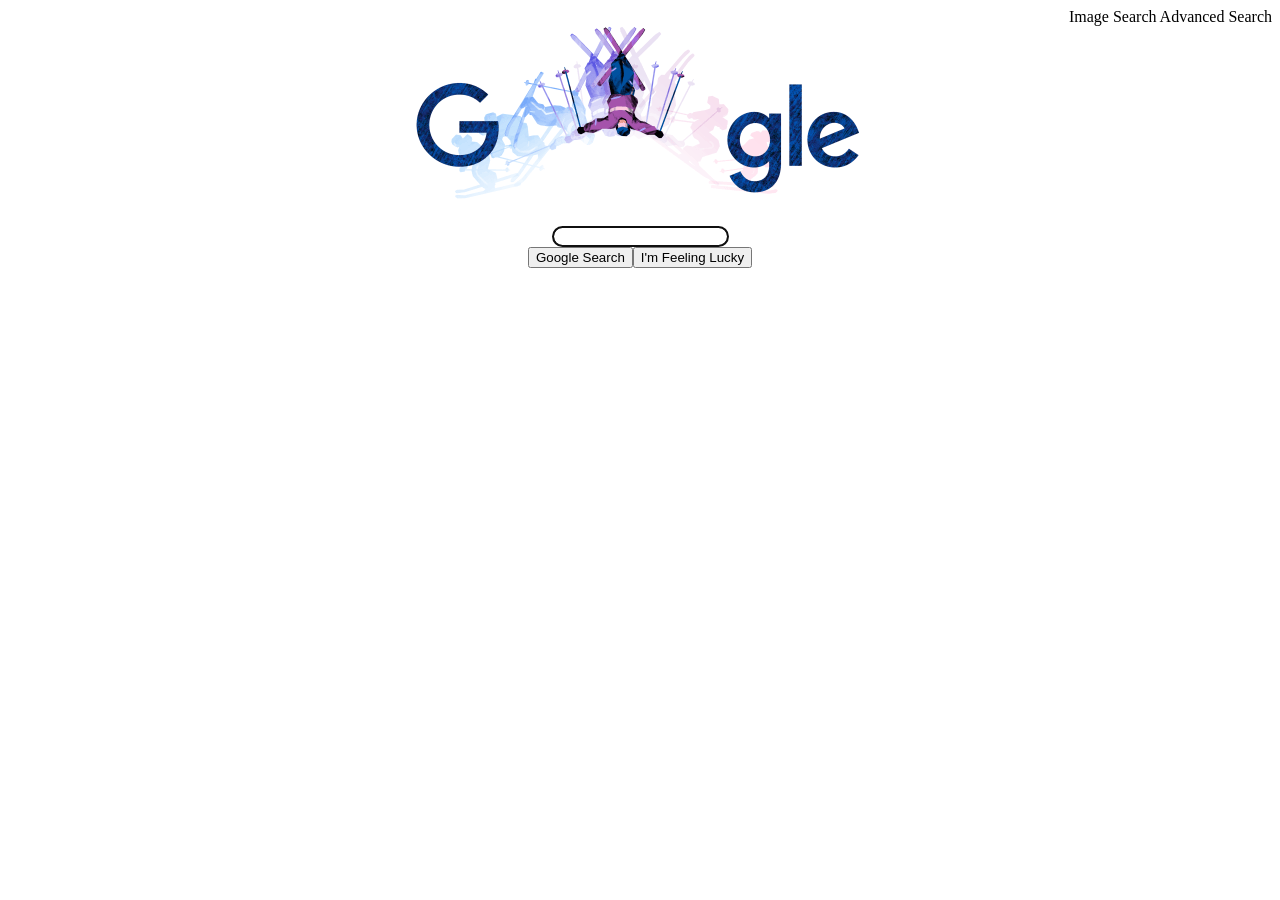
<file: index.html>
<!DOCTYPE html>
<html lang="en">
    <head>
        <title>Search</title>
        <link href="styles.css" rel="stylesheet">
        <meta charset="utf-8">
        <meta name="viewport" content="width=device-width, initial-scale=1">
    </head>
    <header>
        <div style="text-align:right;">
            <a href="imagesearch.html">Image Search  </a>
            <a href="advancedsearch.html">  Advanced Search</a>
        </div>
    </header>
    <body>
        <div class="center">
            <img src="image.png" alt="google"></img>
        </div>
        <div class="flex-container">
            <form action="https://www.google.com/search">
                <div class="center">
                    <input autofocus type="text" name="q" id="q">
                </div>
                <div class="center">
                    <input type="submit" value="Google Search">
                    <input type="submit" name="btnI" value="I'm Feeling Lucky">
                </div>
            </form>
        </div>
    </body>
</html>
</file>
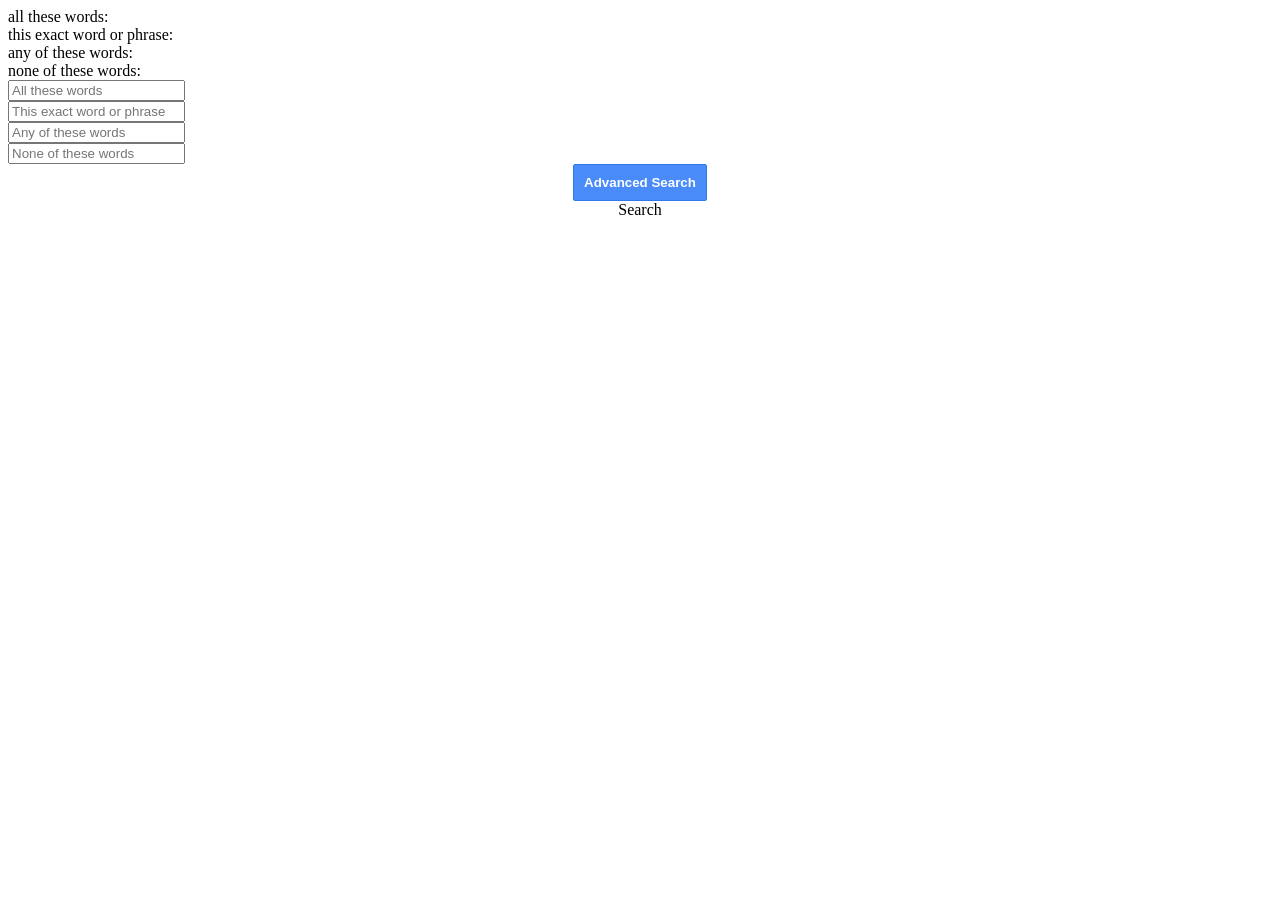
<file: advancedsearch.html>
<!DOCTYPE html>
<html lang="en">
    <head>
        <title>Search</title>
        <link href="styles.css" rel="stylesheet">
    </head>
    <body>
        <div class="flex-container">
            <form action="https://www.google.com/search">
                <div>
                    <div>all these words:</div>
                    <div>this exact word or phrase:</div>
                    <div>any of these words:</div>
                    <div>none of these words:</div>
                </div>
                <div>    
                    <div>
                        <input type="text" name="as_q" placeholder="All these words">
                    </div>
                    <div>
                        <input type="text" name="as_epq" placeholder="This exact word or phrase">
                    </div>
                    <div>
                        <input type="text" name="as_oq" placeholder="Any of these words">
                    </div>
                    <div>
                        <input type="text" name="as_eq" placeholder="None of these words">
                    </div>
                </div>
                <div class="center">
                    <button type="submit" id="submit">Advanced Search</button>
                </div>
                <input type="hidden" name="sclient" value="img">
            </form>
        <div class="center">
            <a href="/search/">Search</a>
        </div>
    </body>
</html>
</file>
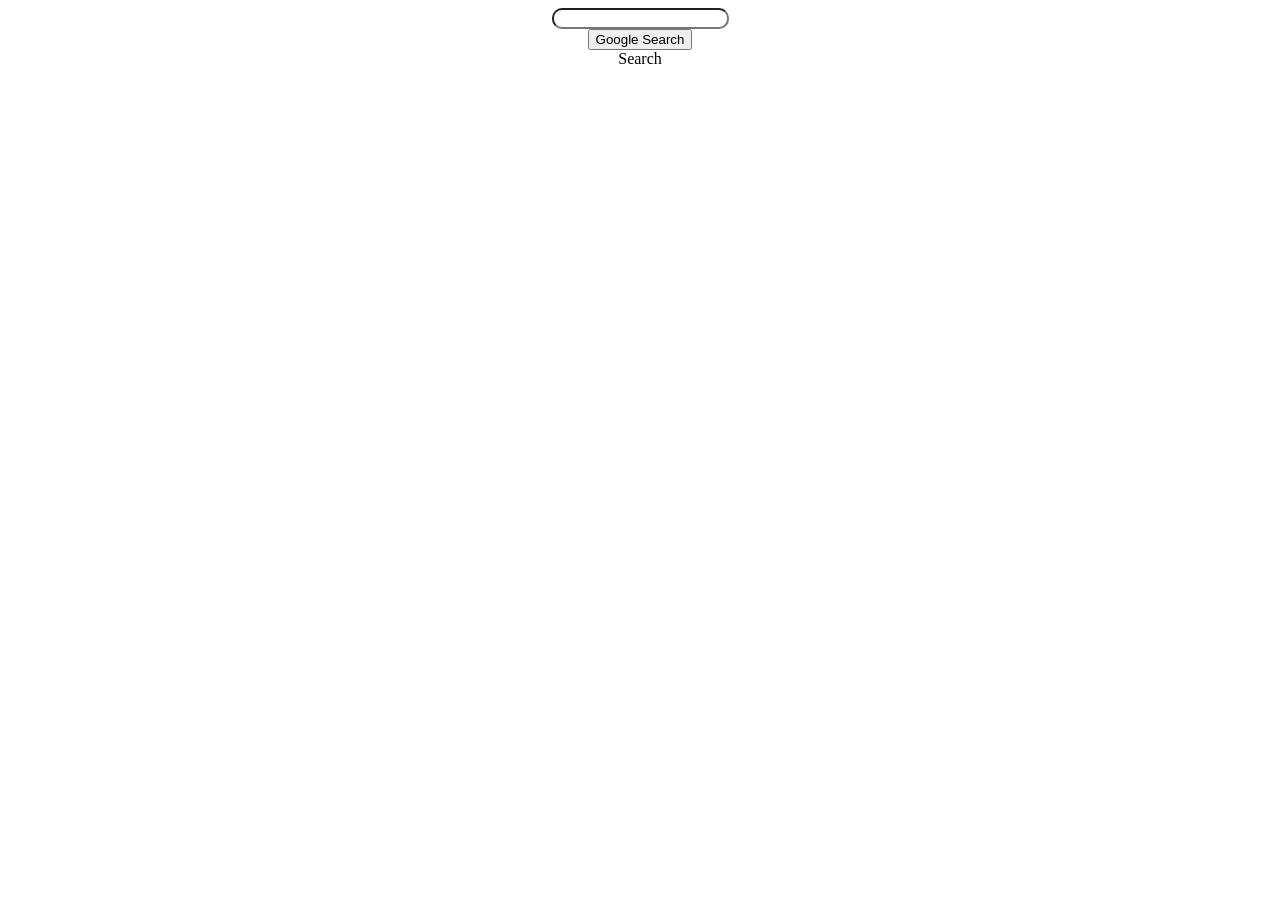
<file: imagesearch.html>
<!DOCTYPE html>
<html lang="en">
    <head>
        <title>Images</title>
        <link href="styles.css" rel="stylesheet">
    </head>
    <body>
        <div>
            <form action="https://www.google.com/search">
                <div class="center">
                    <input type="text" name="q" id="q">
                </div>
                <div class="center">
                    <input type="submit" value="Google Search">
                </div>
                <input type="hidden" name="udm" value="2">
            </form>
        </div>
        <div class="center">
            <a href="/search/">Search</a>
        </div>
    </body>
</html>
</file>
<file: styles.css>
a {
                color:black;
                text-decoration:none;
            }
            a:hover {
                text-decoration:underline;
            }
            #q {
                border-radius: 10px;
            }
            button {
                        font-weight: bold; 
                        color:white; 
                        background-color:#488BF9; 
                        border-radius:2px; 
                        border: 1px solid #3079ED; 
                        padding: 10px;
            }
            button:hover {
                        font-weight: bold; 
                        color:white; 
                        background-color:#387DEB; 
                        border-radius:2px; 
                        border: 1px solid #2F5BB7; 
                        padding: 10px;
            }
            .center {
                display: flex;
                justify-content: center;
                align-items: center;
            }
            .left {
                        display: flex;
                        justify-content: left;
                        align-items: left;
            }
</file>
